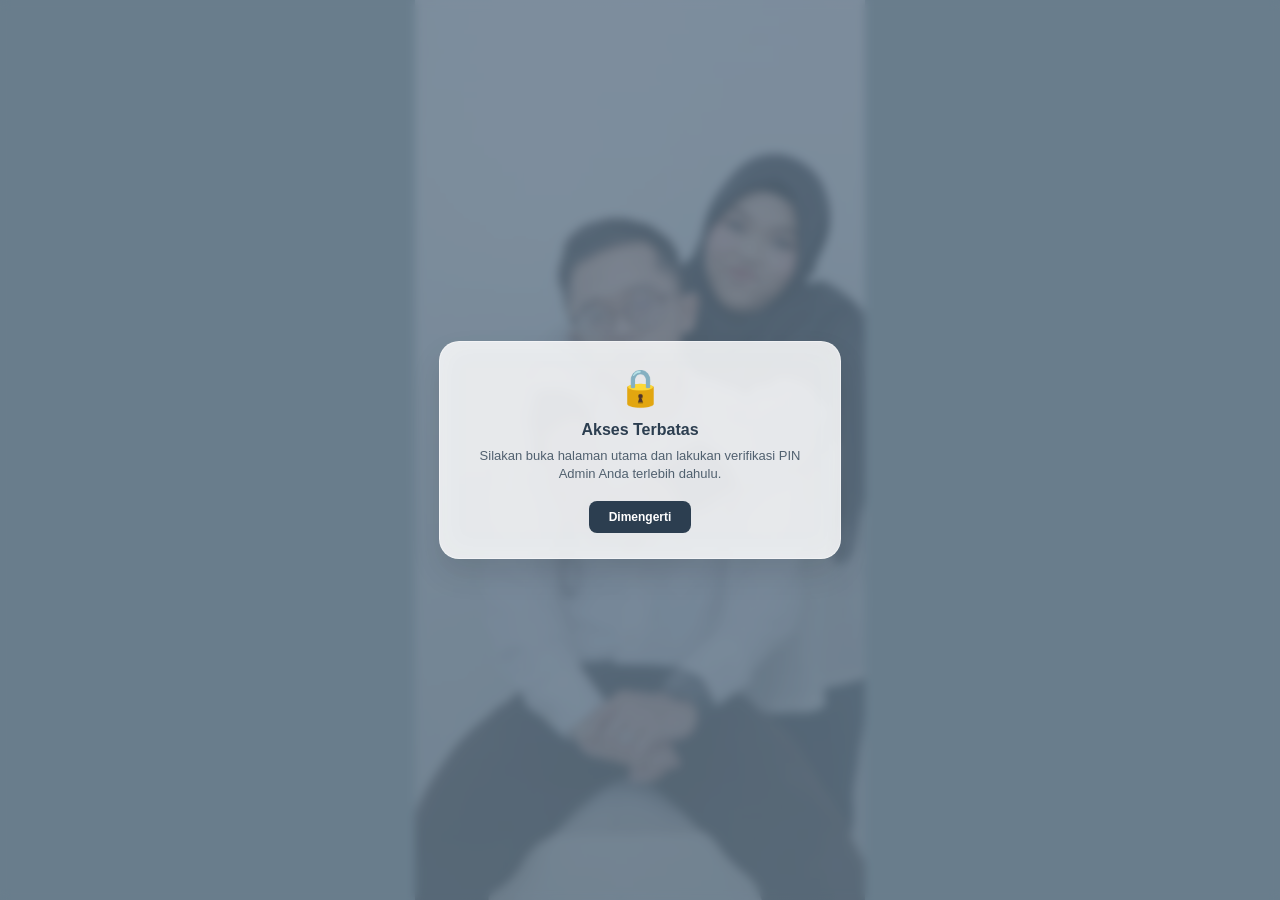
<file: admin.html>
<!DOCTYPE html>
<html lang="id">
<head>
  <meta charset="UTF-8">
  <meta name="viewport" content="width=device-width, initial-scale=1.0">
  <title>Admin Control Panel - Umi & Yusup Wedding</title>
    <style>
    :root {
      --dusty-blue: #93a9b5;
      --navy-text: #2c3e50;
      --glass-bg: rgba(255, 255, 255, 0.45);
      --glass-border: rgba(255, 255, 255, 0.4);
      --input-bg: rgba(255, 255, 255, 0.7);
    }

    /* --- PENGATURAN AREA HALAMAN UTAMA --- */
    body {
      font-family: 'Segoe UI', Roboto, Helvetica, Arial, sans-serif;
      background-color: #93a9b5; /* Warna dasar jika gambar sedang dimuat */
      margin: 0;
      padding: 0;
      display: flex;
      justify-content: center;
      align-items: center;
      min-height: 100vh;
      color: var(--navy-text);
      box-sizing: border-box;
      position: relative;
    }

    /* --- PEMBATAS UKURAN GAMBAR LATAR BELAKANG (AGAR TIDAK RAKSASA) --- */
    body::before {
      content: '';
      position: fixed;
      top: 0;
      bottom: 0;
      /* Membatasi lebar gambar latar belakang maksimal seukuran layar HP */
      width: 100%;
      max-width: 450px; 
      /* Menyelaraskan posisi gambar agar selalu tepat berada di tengah layar */
      left: 50%;
      transform: translateX(-50%);
      /* Mengambil gambar dari folder assets Anda */
      background: linear-gradient(rgba(147, 169, 181, 0.6), rgba(147, 169, 181, 0.75)), 
                  url('assets/event-bg.jpeg') no-repeat center center;
      background-size: cover; /* Gambar otomatis menyesuaikan diri tanpa gepeng */
      z-index: -1; /* Mengirim gambar ke lapisan paling belakang di bawah text/card */
    }

     /* --- KARTU PANEL ADMIN (GLASSMORPHISM) --- */
    .admin-card {
      display: none; /* Sembunyikan secara default */
      background: var(--glass-bg);
      backdrop-filter: blur(12px);
      -webkit-backdrop-filter: blur(12px);
      padding: 35px 25px;
      border-radius: 24px;
      box-shadow: 0 15px 35px rgba(0, 0, 0, 0.15);
      border: 1px solid var(--glass-border);
      width: 90%;
      max-width: 380px; /* Ukuran pas agar serasi di dalam background bingkai */
      box-sizing: border-box;
      text-align: center;
      margin: 20px;
    }


    .admin-header {
      margin-bottom: 25px;
    }

    .admin-header .icon-lock {
      font-size: 32px;
      color: var(--navy-text);
      opacity: 0.8;
      margin-bottom: 5px;
    }

    .admin-header h2 {
      margin: 0;
      font-size: 22px;
      font-weight: 600;
      letter-spacing: 0.5px;
      color: var(--navy-text);
    }

    .admin-header p {
      margin: 6px 0 0 0;
      color: rgba(44, 62, 80, 0.75);
      font-size: 13px;
    }

    /* --- FORMULIR INPUT --- */
    .admin-form-group {
      margin-bottom: 18px;
      text-align: left;
    }

    .admin-form-group label {
      font-weight: 600;
      font-size: 12px;
      color: var(--navy-text);
      display: block;
      margin-bottom: 6px;
      text-transform: uppercase;
      letter-spacing: 0.5px;
    }

    /* --- TOMBOL TAB DISTRIBUSI --- */
    .admin-tabs {
      display: flex;
      gap: 8px;
      background: rgba(255, 255, 255, 0.3);
      padding: 4px;
      border-radius: 12px;
      border: 1px solid var(--glass-border);
    }

    .tab-btn {
      flex: 1;
      padding: 10px;
      border-radius: 8px;
      border: none;
      background: transparent;
      color: rgba(44, 62, 80, 0.7);
      font-weight: 600;
      font-size: 12px;
      cursor: pointer;
      transition: all 0.3s ease;
    }

    .tab-btn.active {
      background: rgba(255, 255, 255, 0.85);
      color: var(--navy-text);
      box-shadow: 0 4px 10px rgba(0, 0, 0, 0.05);
    }

    /* --- ELEMEN INPUT & TEXTAREA --- */
    .admin-input {
      width: 100%;
      padding: 12px 14px;
      background: var(--input-bg);
      border: 1px solid var(--glass-border);
      border-radius: 12px;
      box-sizing: border-box;
      font-size: 14px;
      color: var(--navy-text);
      transition: all 0.3s ease;
    }

    .admin-input:focus {
      border-color: rgba(44, 62, 80, 0.5);
      background: #ffffff;
      outline: none;
    }

    .admin-textarea {
      width: 100%;
      height: 70px;
      background: rgba(255, 255, 255, 0.6);
      border: 1px solid var(--glass-border);
      font-family: 'Courier New', Courier, monospace;
      font-size: 12px;
      padding: 10px;
      box-sizing: border-box;
      resize: none;
      color: var(--navy-text);
      border-radius: 10px;
      margin-top: 6px;
      outline: none;
    }

    /* --- TOMBOL UTAMA GENERATE --- */
    .admin-btn-primary {
      width: 100%;
      background: var(--navy-text);
      color: #ffffff;
      border: none;
      padding: 14px;
      border-radius: 12px;
      font-weight: 600;
      font-size: 14px;
      cursor: pointer;
      transition: all 0.3s ease;
      box-shadow: 0 4px 12px rgba(44, 62, 80, 0.15);
      margin-top: 5px;
    }

    .admin-btn-primary:hover {
      background: #1a252f;
      transform: translateY(-1px);
    }

    /* --- KOTAK HASIL GENERATOR LINK --- */
    .admin-result-box {
      margin-top: 20px;
      background: rgba(255, 255, 255, 0.5);
      padding: 14px;
      border: 1px solid var(--glass-border);
      border-radius: 12px;
      text-align: left;
      animation: fadeIn 0.3s ease forwards;
    }

    @keyframes fadeIn {
      from { opacity: 0; transform: translateY(8px); }
      to { opacity: 1; transform: translateY(0); }
    }

    /* --- TOMBOL AKSI KIRIM / SALIN --- */
    .admin-btn-action {
      display: flex;
      align-items: center;
      justify-content: center;
      width: 100%;
      margin-top: 10px;
      padding: 12px;
      border-radius: 10px;
      border: none;
      font-weight: 600;
      font-size: 13px;
      cursor: pointer;
      color: white;
      text-decoration: none;
      box-sizing: border-box;
      transition: all 0.3s ease;
    }

    .wa-action { 
      background: #2e7d32; 
      box-shadow: 0 4px 10px rgba(46, 125, 50, 0.15);
    }
    .wa-action:hover { background: #1b5e20; }

    .cetak-action { 
      background: #546e7a; 
      box-shadow: 0 4px 10px rgba(84, 110, 122, 0.15);
    }
    .cetak-action:hover { background: #37474f; }

    /* --- TAMPILAN POP-UP MODAL KUSTOM (GLASSMORPHISM) --- */
    .custom-modal-overlay {
      position: fixed;
      top: 0;
      left: 0;
      width: 100%;
      height: 100%;
      background: rgba(44, 62, 80, 0.4);
      backdrop-filter: blur(5px);
      -webkit-backdrop-filter: blur(5px);
      display: flex;
      justify-content: center;
      align-items: center;
      z-index: 9999;
      opacity: 0;
      pointer-events: none;
      transition: opacity 0.3s ease;
    }

    .custom-modal-overlay.active {
      opacity: 1;
      pointer-events: auto;
    }

    .custom-modal {
      background: rgba(255, 255, 255, 0.85);
      backdrop-filter: blur(15px);
      -webkit-backdrop-filter: blur(15px);
      border: 1px solid var(--glass-border);
      border-radius: 20px;
      padding: 25px;
      width: 85%;
      max-width: 350px;
      text-align: center;
      box-shadow: 0 15px 30px rgba(0,0,0,0.1);
      transform: scale(0.85);
      transition: transform 0.3s ease;
    }

    .custom-modal-overlay.active .custom-modal {
      transform: scale(1);
    }

    .modal-icon {
      font-size: 36px;
      margin-bottom: 12px;
    }

    .modal-title {
      font-size: 16px;
      font-weight: 600;
      color: var(--navy-text);
      margin-bottom: 8px;
    }

    .modal-desc {
      font-size: 13px;
      color: rgba(44, 62, 80, 0.8);
      line-height: 1.4;
      margin-bottom: 18px;
    }

    .modal-btn {
      background: var(--navy-text);
      color: #ffffff;
      border: none;
      padding: 9px 20px;
      border-radius: 8px;
      font-weight: 600;
      font-size: 12px;
      cursor: pointer;
      transition: background 0.2s;
    }

    .modal-btn:hover {
      background: #1a252f;
    }

      /* 🔥 SOLUSI UTAMA: Memaksa semua gambar di dalam tombol tab berukuran kecil & proporsional */
    .admin-tabs button img, 
    .tab-btn img,
    .tab-icon {
      width: 20px !important;       /* Mengunci lebar ikon maksimal 20 piksel */
      height: 20px !important;      /* Mengunci tinggi ikon maksimal 20 piksel */
      object-fit: contain !important;/* Memastikan gambar tidak gepeng atau ketarik */
      flex-shrink: 0 !important;    /* Mencegah gambar menyusut saat layar mengecil */
      margin-right: 6px;            /* Memberi jarak horizontal antara ikon dan teks */
      display: inline-block;
      vertical-align: middle;
    }
    
    /* Memastikan susunan teks dan gambar di dalam tombol sejajar di tengah */
    .admin-tabs button, 
    .tab-btn {
      display: inline-flex !important;
      align-items: center !important;
      justify-content: center !important;
      vertical-align: middle;
    }

  </style>

</head>
<body>
  <div class="admin-card">
    <div class="admin-header">
      <div class="icon-lock">💍</div>
      <h2>Wedding Admin Panel</h2>
      <p>URL Generator Umi & Yusup</p>
    </div>
    
    <div class="admin-form-group">
      <label>1. Jalur Distribusi Undangan</label>
      <div class="admin-tabs">
        <button id="tabWA" class="tab-btn active">
          <img src="assets/WA.png" class="tab-icon" alt="WhatsApp"> Via WhatsApp
        </button>
        <button id="tabIG" class="tab-btn">
          <img src="assets/IG.png" class="tab-icon" alt="Instagram"> Via Instagram
        </button>
        <button id="tabCetak" class="tab-btn">🖨️ Cetak QR</button>
      </div>
    </div>

    <div class="admin-form-group">
      <label>2. Nama Tamu / Komunitas</label>
      <input type="text" id="admNama" placeholder="Contoh: Yuliana Putri" class="admin-input" autocomplete="off">
    </div>

    <div id="wrapperWAInput" class="admin-form-group">
      <label>3. Nomor Kontak WhatsApp</label>
      <input type="text" id="admWA" placeholder="Contoh: 081234567890" class="admin-input" autocomplete="off">
    </div>

    <button id="btnGen" class="admin-btn-primary">Generate & Siapkan Akses</button>

    <div id="admHasil" class="admin-result-box" style="display:none;">
      <label style="font-size:11px; font-weight:600;">Tautan Akses Berhasil Dibuat:</label>
      <textarea id="txtHasil" readonly class="admin-textarea"></textarea>
      <a id="btnActionEkstra" class="admin-btn-action" style="display:none; text-align:center;"></a>
    </div>
  </div>

  <!-- STRUKTUR POP-UP MODAL KUSTOM (GLASSMORPHISM) -->
  <div id="customModal" class="custom-modal-overlay">
    <div class="custom-modal">
      <div id="modalIcon" class="modal-icon">✨</div>
      <div id="modalTitle" class="modal-title">Notifikasi</div>
      <div id="modalDesc" class="modal-desc">Pesan pemberitahuan di sini.</div>
      <button id="modalBtnClose" class="modal-btn">Dimengerti</button>
    </div>
  </div>
  <script>
    // Fungsi Kustom Modal untuk menggantikan alert() bawaan browser
    function tampilkanNotifikasi(judul, deskripsi, ikon = '✨', callback = null) {
      document.getElementById('modalIcon').innerText = ikon;
      document.getElementById('modalTitle').innerText = judul;
      document.getElementById('modalDesc').innerText = deskripsi;
      
      const modal = document.getElementById('customModal');
      modal.classList.add('active');
      
      document.getElementById('modalBtnClose').onclick = () => {
        modal.classList.remove('active');
        if (callback) callback();
      };
    }
         
    window.tampilkanNotifikasiAdmin = function(judul, deskripsi, ikon = '✨', callback = null) {
      document.getElementById('modalIcon').innerText = ikon;
      document.getElementById('modalTitle').innerText = judul;
      document.getElementById('modalDesc').innerText = deskripsi;
      
      const modal = document.getElementById('customModal');
      if (modal) modal.classList.add('active');
      
      document.getElementById('modalBtnClose').onclick = () => {
        if (modal) modal.classList.remove('active');
        if (callback) callback();
      };
    };

    async function hitungHashSHA256(teks) {
      const msgBuffer = new TextEncoder().encode(teks);
      const hashBuffer = await crypto.subtle.digest('SHA-256', msgBuffer);
      return Array.from(new Uint8Array(hashBuffer)).map(b => b.toString(16).padStart(2, '0')).join('').toLowerCase();
    }
     

    // Fungsi enkripsi SHA-256 untuk 4 angka nomor kontak terakhir
    async function hitungHashSHA256(teks) {
      const msgBuffer = new TextEncoder().encode(teks);
      const hashBuffer = await crypto.subtle.digest('SHA-256', msgBuffer);
      return Array.from(new Uint8Array(hashBuffer)).map(b => b.toString(16).padStart(2, '0')).join('').toLowerCase();
    }

    let activeMode = "wa";
    const tabWA = document.getElementById('tabWA');
    const tabIG = document.getElementById('tabIG'); // <-- Variabel baru untuk IG
    const tabCetak = document.getElementById('tabCetak');
    const wrapperWAInput = document.getElementById('wrapperWAInput');
    const btnGen = document.getElementById('btnGen');

    // Kontrol Tab Distribusi
    tabWA.onclick = () => {
      activeMode = "wa";
      tabWA.classList.add('active');
      tabIG.classList.remove('active');
      tabCetak.classList.remove('active');
      wrapperWAInput.style.display = "block"; // Munculkan input nomor untuk WA
    };

    tabIG.onclick = () => {
      activeMode = "ig";
      tabIG.classList.add('active');
      tabWA.classList.remove('active');
      tabCetak.classList.remove('active');
      wrapperWAInput.style.display = "none"; // Sembunyikan input nomor seperti Cetak
    };

    tabCetak.onclick = () => {
      activeMode = "cetak";
      tabCetak.classList.add('active');
      tabWA.classList.remove('active');
      tabIG.classList.remove('active');
      wrapperWAInput.style.display = "none"; // Sembunyikan input nomor
    };


     // Fungsi Utama Pembuatan Tautan Undangan
    btnGen.onclick = async () => {
      const nama = document.getElementById('admNama').value.trim();
      const rawWA = document.getElementById('admWA').value.trim();
      if (!nama) return tampilkanNotifikasi("Input Kosong", "Nama tamu tidak boleh dikosongkan!", "⚠️");
      
      const urlFormat = encodeURIComponent(nama).replace(/%20/g, '+');
      const btnAction = document.getElementById('btnActionEkstra');
      const domainAsli = window.location.origin + window.location.pathname.replace('admin.html', '');
      
      if (activeMode === "wa") {
        const angkaSaja = rawWA.replace(/\D/g, ''); 
        if (angkaSaja.length < 4) return tampilkanNotifikasi("Nomor Tidak Valid", "Nomor WA harus menyertakan minimal 4 angka terakhir!", "📱");
        const empatAngkaTerakhir = angkaSaja.slice(-4);
        
        // 🔒 PERBAIKAN: Tambahkan .trim() pada nama agar spasi tidak sengaja ikut terhitung menjadi hash
        const namaBersihAdmin = nama.toLowerCase().trim();
        const teksKombinasi = namaBersihAdmin + empatAngkaTerakhir;
        const hashWA = await hitungHashSHA256(teksKombinasi);
        
        const linkLengkap = domainAsli + "index.html?to=" + urlFormat + "&v=" + hashWA + "&type=wa";
        document.getElementById('txtHasil').value = linkLengkap;
        
        btnAction.style.display = "flex";
        btnAction.className = "admin-btn-action wa-action";
        btnAction.innerText = "🚀 Kirim Undangan via WhatsApp";
        
        let nomorValid = angkaSaja;
        if (nomorValid.startsWith('0')) {
          nomorValid = "62" + nomorValid.slice(1);
        }
        
        // Template pesan undangan WhatsApp formal
        const teksPesan = "Assalamu'alaikum Warahmatullahi Wabarakatuh\n\n" +
                          "Yth. Bapak/Ibu/Saudara/i\n" +
                          "*" + nama + "*\n" +
                          "Di Tempat\n\n" +
                          "Dengan segala kerendahan hati, kami mengundang Bapak/Ibu/Saudara/i dan teman-teman dalam acara pernikahan kami :\n\n" +
                          "Pada Hari : Sabtu\n" +
                          "🗓️ Tanggal : 12 Desember 2026\n" +
                          "⏰ Pukul : 09:00 - Selesai\n" +
                          "📍 Lokasi : Kp. Pekopen Timur. Desa LambangJaya. Tambun Selatan, Bekasi. Jawa Barat.\n\n" +
                          "Tanpa mengurangi rasa hormat, mohon akses undangan pada link berikut:\n" +
                          linkLengkap + "\n\n" +
                          "Kehadiran Bapak/Ibu/Saudara/i tentu akan menjadi kehormatan besar bagi kami dan keluarga. Terima kasih.\n\n" +
                          "Yang berbahagia,\n\n" +
                          "*Umi & Yusup*\n\n" +
                          "Wassalamu'alaikum Warahmatullahi Wabarakatuh";
        
        btnAction.href = "https://wa.me/" + nomorValid + "?text=" + encodeURIComponent(teksPesan);
        btnAction.target = "_blank";
        btnAction.onclick = null;
        
      } else if (activeMode === "ig") {
        // 🔒 JALUR INSTAGRAM: Sistem Token Keamanan & Parameter Sama Seperti Cetak (Tanpa Nomor HP)
        const hashNamaIG = await hitungHashSHA256(nama.toLowerCase().trim() + "weddingumi&yusup");
        const linkLengkapIG = domainAsli + "index.html?to=" + urlFormat + "&v=" + hashNamaIG + "&type=cetak";
        document.getElementById('txtHasil').value = linkLengkapIG;
        
        // Mengatur Tampilan Tombol Aksi Untuk Instagram
        btnAction.style.display = "flex";
        btnAction.className = "admin-btn-action ig-action";
        btnAction.innerText = "📸 Salin Link & Ucapan Instagram";
        btnAction.href = "javascript:void(0);";
        btnAction.removeAttribute("target");
        
        // Ucapan Undangan Formal Khusus Jalur Instagram DM
        const teksPesanIG = "Assalamu'alaikum Warahmatullahi Wabarakatuh\n\n" +
                            "Yth. Bapak/Ibu/Saudara/i\n" +
                            "*" + nama + "*\n" +
                            "Di Tempat\n\n" +
                            "Dengan segala kerendahan hati, kami mengundang Bapak/Ibu/Saudara/i dan teman-teman dalam acara pernikahan kami :\n\n" +
                            "Pada Hari : Sabtu\n" +
                            "🗓️ Tanggal : 12 Desember 2026\n" +
                            "⏰ Pukul : 09:00 - Selesai\n" +
                            "📍 Lokasi : Kp. Pekopen Timur. Desa LambangJaya. Tambun Selatan, Bekasi. Jawa Barat.\n\n" +
                            "Tanpa mengurangi rasa hormat, mohon akses undangan pada link berikut:\n" +
                            linkLengkapIG + "\n\n" +
                            "Kehadiran Bapak/Ibu/Saudara/i tentu akan menjadi kehormatan besar bagi kami dan keluarga. Terima kasih.\n\n" +
                            "Yang berbahagia,\n\n" +
                            "*Umi & Yusup*\n\n" +
                            "Wassalamu'alaikum Warahmatullahi Wabarakatuh";
        
        // Aksi menyalin seluruh teks ucapan beserta tautannya ke papan klip ponsel/PC
        btnAction.onclick = () => {
          navigator.clipboard.writeText(teksPesanIG);
          tampilkanNotifikasi("Teks Undangan Tersalin!", "Teks ucapan lengkap beserta tautan Instagram berhasil disalin ke clipboard.", "🎉");
        };
        
      } else {
        // 1. Hitung hash dari nama tamu ditambah kata rahasia (salt) agar tidak bisa dimanipulasi
        const hashNamaCetak = await hitungHashSHA256(nama.toLowerCase().trim() + "weddingumi&yusup");
        
        // 2. Sekarang tautan cetak resmi menyertakan parameter '&v=' sebagai token keamanan
        const linkLengkapCetak = domainAsli + "index.html?to=" + urlFormat + "&v=" + hashNamaCetak + "&type=cetak";
        document.getElementById('txtHasil').value = linkLengkapCetak;
        
        // 3. Menampilkan dan mengatur aksi tombol cetak (tetap mempertahankan logika asli Anda)
        btnAction.style.display = "flex";
        btnAction.className = "admin-btn-action cetak-action";
        btnAction.innerText = "📋 Salin Link QR Code";
        btnAction.href = "javascript:void(0);";
        btnAction.removeAttribute("target");
        
        btnAction.onclick = () => {
          navigator.clipboard.writeText(linkLengkapCetak);
          tampilkanNotifikasi("Tersalin!", "Tautan untuk cetak/QR Code berhasil disalin ke clipboard.", "🎉");
        };
      }

      // Menampilkan kotak hasil dan menyalin tautan secara otomatis
      document.getElementById('admHasil').style.display = "block";
      navigator.clipboard.writeText(document.getElementById('txtHasil').value);
      tampilkanNotifikasi("Sukses!", "Proses berhasil! Tautan lengkap otomatis disalin ke clipboard Anda.", "🎉");
    };

  </script>
  
  <script src="script.js"></script>
  
</body>
</html>
</file>
